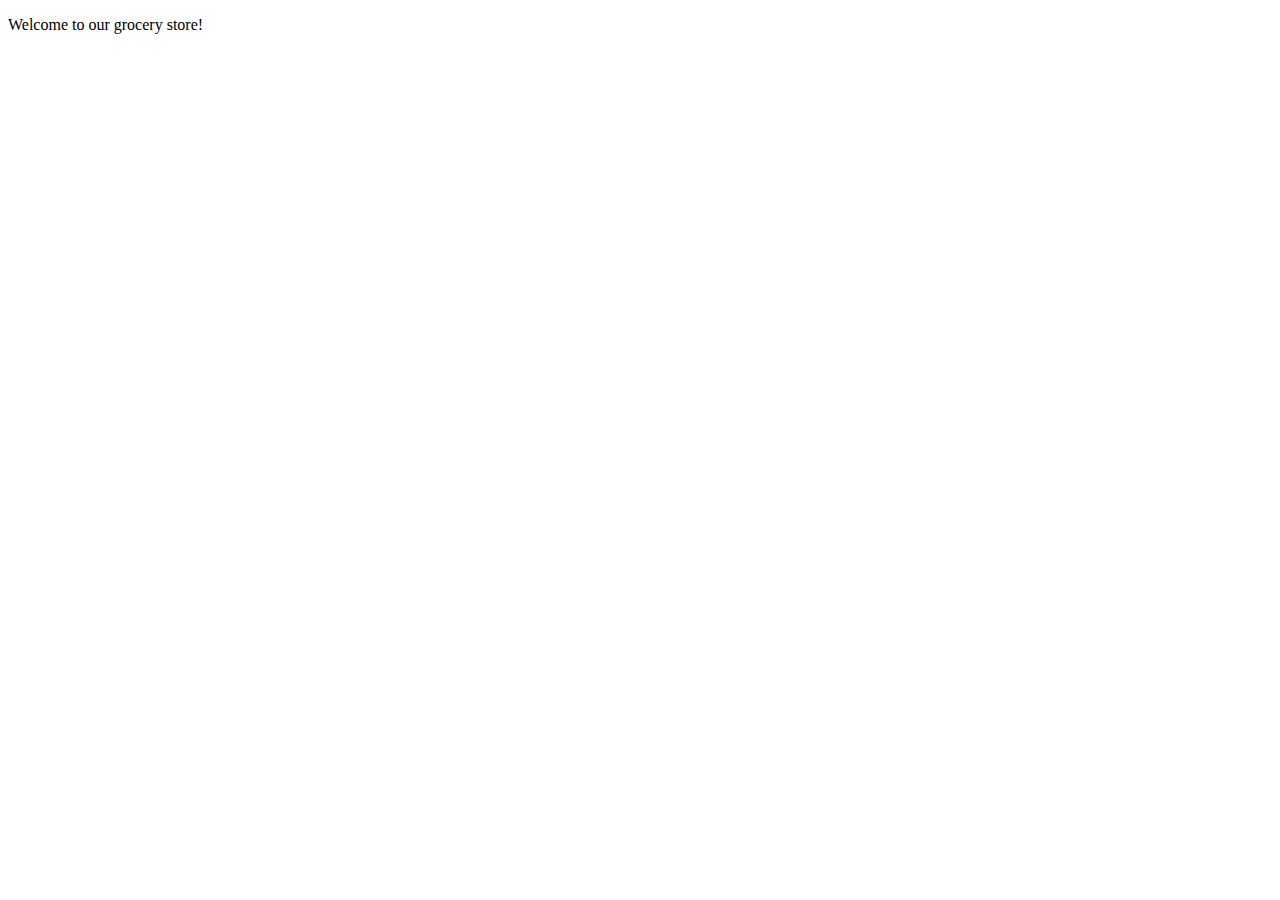
<file: src/main/resources/templates/demoform.html>
<!DOCTYPE html>
<html lang="en" xmlns="http://www.w3.org/1999/xhtml" 
xmlns:th="https://www.thymeleaf.org" 
xmlns:sec="https://www.thymeleaf.org/thymeleaf-extras-springsecurity5">

<head>
<meta charset="UTF-8">
<title>Insert title here</title>
</head>
<body>
 <p th:utext="#{demo.valor}">Welcome to our grocery store!</p>
 

</body>
</html>
</file>
